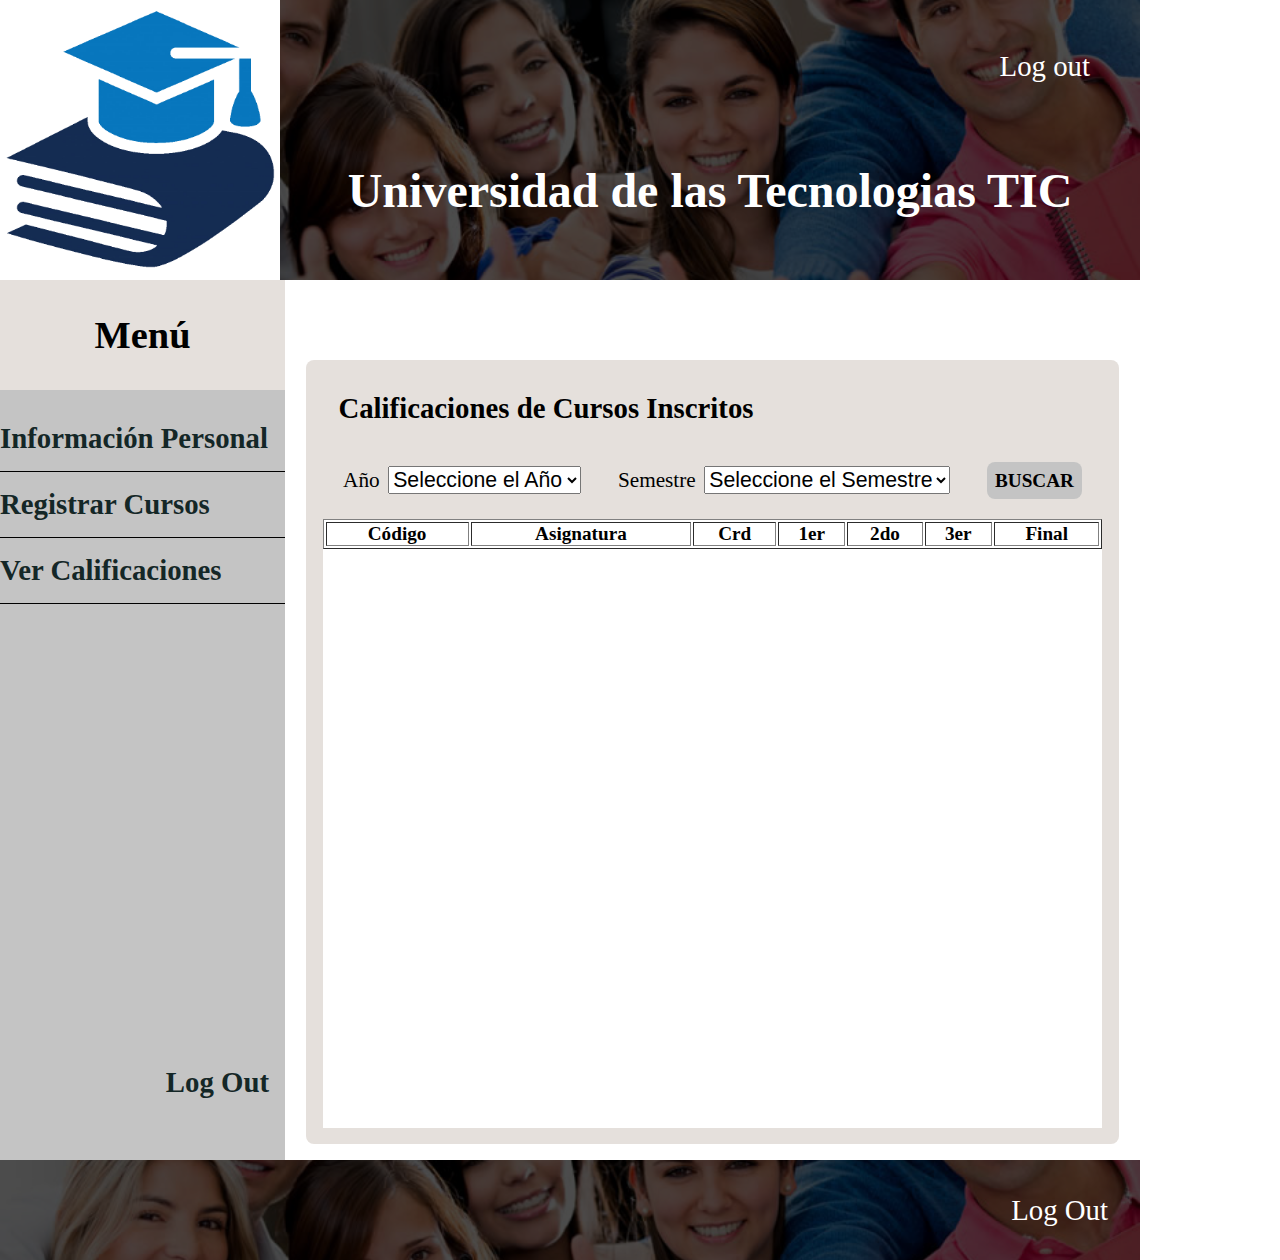
<file: paginas_web/calificaciones.html>
<!doctype html>
<head>
<meta charset="utf-8">
<title>Calificaciones</title>
<!--Incorporando Favicon-->
<link rel="shortcut icon" type="image/x-icon" href="images\iconPage.ico">

<style>
    html * {
			margin: 0;
			padding: 0;
			font-size: 62.5%;
			/* esto se hace para que 1rem = 10px*/
		}

		body {
			max-width: 1140px;
			font-size: 16px;
		}

		h1 {
			font-size: 3.0rem;
		}

		h2 {
			font-size: 2.4rem;
		}

		h3 {
			font-size: 1.8rem;
		}

		h4 {
			font-size: 1.2rem;
		}

		p {
			font-size: 1.1rem;
		}

		a {
			font-size: 1.8rem;
		}

		/** Header **/
		.contenedorHeader {
			
			background-image: url(./images/banner.jpeg);
			height: 280px;
			background-size: cover;
			background-repeat: no-repeat;
			background-position: center center;
			display: grid;
			grid-template-columns: 280px 860px;
		}

		.contenedorHeader__imgLogo {
			height: 280px;
			width: 280px;
		}

		.contenedorHeader__banner {

			position: relative;
		}
		.contenedorHeader__filtro {
			position: absolute;
			background-color: rgba(0, 0, 0, 0.7);
			width: 100%;
			height: 100%;
		}
		.contenedorHeader__banner h1 {
			
			width: max-content;
			margin: 0 auto;
			margin-top: 5rem;
			color: white;
			
		}
		.contenedorHeader__navegacion {
			display: flex;
			gap: 2rem;
			justify-content: right;
			margin-top: 50px;
			margin-right: 50px;
		}
		.contenedorHeader__navegacion a {
			
			color: white;
			text-decoration: none;
		}


		/** Main **/
        .contenedor {
            display: grid;
            grid-template-columns: 1fr 3fr;
            font-size: 4rem;
            height: 55rem;
        }
        /** Aside **/
        .menu_lateral {
            background-color: #C4C4C4;
            display: grid;
            grid-template-rows: 1fr 6fr 1fr;
        }
        .menu_lateral-menu {
            display: flex;
            align-items: center;
            justify-content: center;
            background-color:#E5E0DC ;
            
        }
        .menu_lateral a {
            display: block;
            text-decoration: none;
            color: #142727;
            font-weight: bold;
            width: 100%;
            padding-top: 1rem;
            padding-bottom: 1rem;
            border-bottom: 1px solid black;
        }
        .menu_lateral__opciones {
            margin-top: 1rem;
            
        }
        .menu_lateral__logout {
            text-align: right;
            margin-right: 1rem;  
        }
        .menu_lateral__logout a {
            border: none;
            
        }

        /** Ventana Cursos**/
        .ventana_cursos {
            
            display: grid;
            grid-template-rows: 0.5fr 5fr;
            
        }
        .ventana_cursos__cabecera {
            width: 95%;
            margin: 0 auto;
            display: flex;
            justify-content: right;
            align-items: center;
        }
        .ventana_cursos__cabecera-buscar {
            background-color: #C4C4C4;
            font-size: 2rem;
            width:fit-content;
            height: fit-content;
            padding: 1rem;
            border-radius: 0.5rem;
        }
        .ventana_cursos__cuerpo {
            background-color: #E5E0DC;
            display: grid;
            grid-template-rows: 0.5fr 0.5fr 5fr;
            width: 95%;
            margin: 0 auto;
            margin-bottom: 1rem;
            border-radius: 0.5rem;
            
        }
        .ventana_cursos__cuerpo h3 {
            padding: 2rem;
        }
        .ventana_cursos__seleccionadores {
            font-size: 3.4rem;
            display: flex;
            justify-content: space-evenly;
            height:min-content;
        }
        .boton_buscar {
            text-decoration: none;
            color: black;
            text-transform: uppercase;
            background-color: #C4C4C4;
            padding: 0.5rem;
            border-radius: 0.5rem;
            font-size: 1.2rem;
            font-weight: bold;
        }
        .boton_buscar:hover {
            cursor: pointer;
        }
        .ventana_cursos__cuerpo-fondo {
            background-color: white;
            width: 96%;
            margin: 0 auto;
            margin-bottom: 1rem;
        }
        .ventana_cursos__cuerpo-tabla {
            width: 100%;
            
        }
        .ventana_cursos__cuerpo-tabla td,
        .ventana_cursos__cuerpo-tabla tr {
            font-size: 1.2rem;
        }
        .ventana_cursos__cuerpo-tabla th {
            font-size: 1.2rem;
        }
        .leyenda {
            font-weight: bold;
            padding: 0.5rem;
        }

        /** Footer **/
		.contenedorFooter {
			background-image: url(./images/banner.jpeg);
			height: 100px;
			background-size: cover;
			background-repeat: no-repeat;
			background-position: center center;
			position: relative;

		}
		
		.contenedorFooter__banner {
			position: absolute;
			background-color: rgba(0, 0, 0, 0.7);
			width: 100%;
			height: 100%;
			display: flex;
			align-items: center;
			justify-content:right;
		}
		.navegacion-footer {
			display: flex;
			gap: 2rem;
			padding-right: 2rem;
		}
		.navegacion-footer a {
			
			color: white;
			text-decoration: none;
		}
</style>
</head>

<body>
	<header class="contenedorHeader">
		<img class="contenedorHeader__imgLogo" src="images/Logo.png" alt="">
		<div class="contenedorHeader__banner">
			<div class="contenedorHeader__filtro">
				
				<nav class="contenedorHeader__navegacion">
					<a href="loginPage.html">Log out</a>
				</nav>
	
				<h1>Universidad de las Tecnologias TIC</h1>
			</div>

		</div>
	</header>

	<main class="contenedor">
        <aside class="menu_lateral">
            <div class="menu_lateral-menu">
                <h2>Menú</h2>
            </div>
            
            <div class="menu_lateral__opciones">
                <a href="informacionPersonal.html">Información Personal</a>
                <a href="registrarCursos">Registrar Cursos</a>
                <a href="calificaciones.html">Ver Calificaciones</a>
            </div>
            <div class="menu_lateral__logout">
                <a href="index.html">Log Out</a>
            </div>
            
        </aside>
        <section class="ventana_cursos">
            <div class="ventana_cursos__cabecera">
                <!-- <form class="ventana_cursos__cabecera-buscar" action="">
                    <label for="buscar">Buscar</label>
                    <input type="text" name="buscar" id="buscar" required> 
                    <input type="submit" value="Buscar" onclick="return buscar()"> 
                </form> -->
            </div>


            <div class="ventana_cursos__cuerpo">
                <h3>Calificaciones de Cursos Inscritos</h3>
                <div class="ventana_cursos__seleccionadores">
                    <div>
                        <label for="Año">Año</label>
                        <select name="year" id="select_year">
                            
                        </select>
                    </div>

                    <div>
                        <label for="semestre">Semestre</label>
                        <select name="semester" id="select_semester">
                
                        </select>
                    </div>

                    <div>
                        <a class="boton_buscar" href="#" onclick="procesarDatos()">buscar</a>
                    </div>
            

                </div>

                <div class="ventana_cursos__cuerpo-fondo">
                    <table border="1" class="ventana_cursos__cuerpo-tabla" >
                        <thead >
                            <tr>
                                <th>Código</th>
                                <th>Asignatura</th>
                                <th>Crd</th>
                                <th>1er</th>
                                <th>2do</th>
                                <th>3er</th>
                                <th>Final</th>
                            </tr>
                        </thead >
                        <tbody id="tabla">

                        </tbody>
<!--                    
                        <tr>
                            <td>15501</td>
                            <td>Macro Economía</td>
                            <td>2</td>
                            <td>3.1</td>
                            <td>5.0</td>
                            <td>4.4</td>
                            <td>4.2</td>
                        </tr>
            
                        <tr>
                            <td>15502</td>
                            <td>Estadística</td>
                            <td>2</td>
                            <td>3.1</td>
                            <td>5.0</td>
                            <td>4.4</td>
                            <td>4.2</td>
                        </tr>
            
                        <tr>
                            <td>15503</td>
                            <td>Finazas 1</td>
                            <td>2</td>
                            <td>3.1</td>
                            <td>5.0</td>
                            <td>4.4</td>
                            <td>4.2</td>
                        </tr> -->
                    </table>
                </div>

            </div>
            
    
        </section>
    </main>

	
	<footer>
		<!-- <img src="images\Banner.png" alt="Pie de pagina"> -->
		<div class="contenedorFooter">
			<div class="contenedorFooter__banner">
				<nav class="navegacion-footer">
					<a href="loginPage.html">Log Out</a>
				</nav>
			</div>
		</div>
	</footer>
    <script src="scripts/calificaciones.js"></script>
</body>
</file>
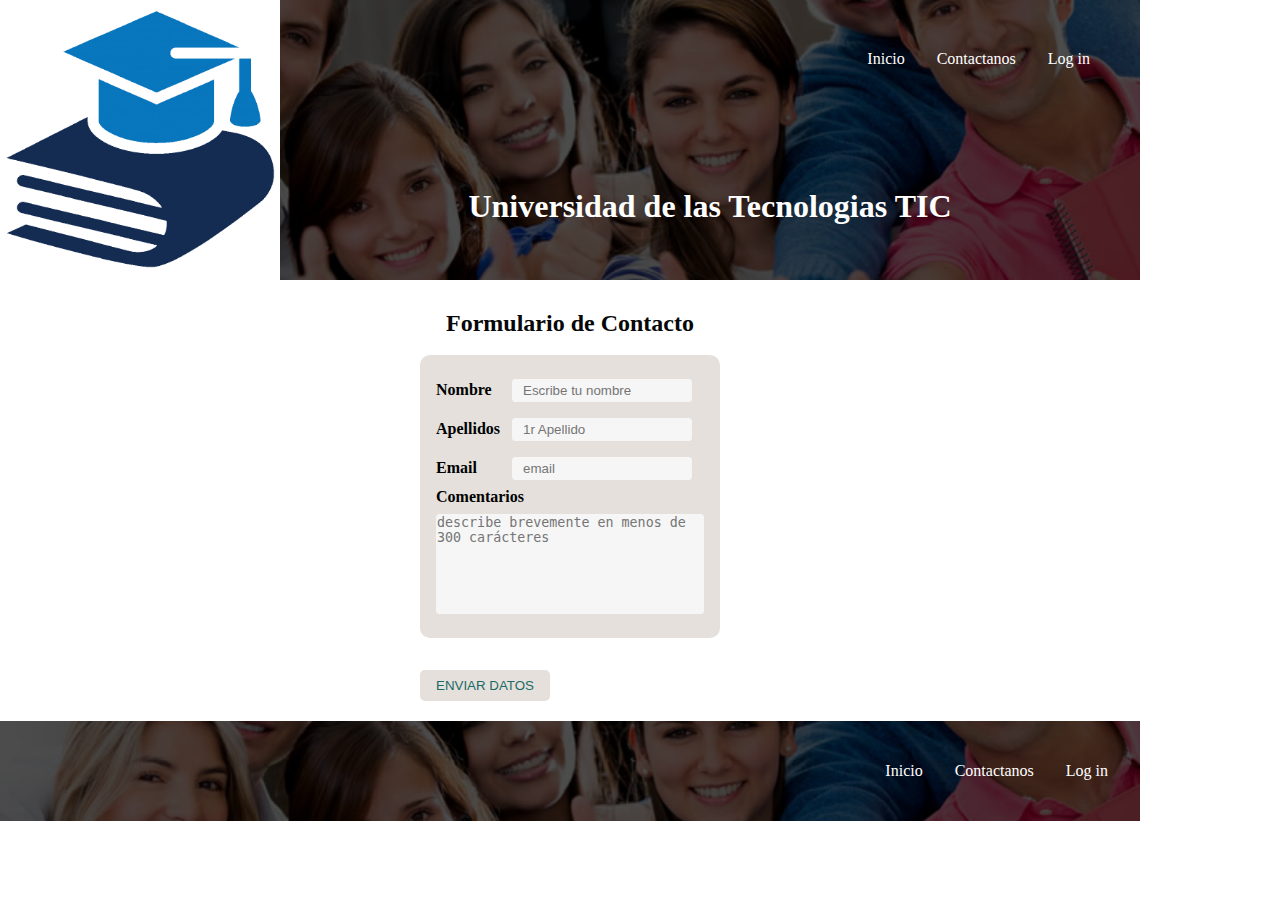
<file: paginas_web/contacto.html>
<!DOCTYPE html>
<html>

<head>
    <meta charset="utf-8">
    <title>contacto</title>
    <!--Incorporando Favicon-->
    <link rel="shortcut icon" type="image/x-icon" href="images\iconPage.ico">

    <style>
	html * {
	margin: 0;
	padding: 0;

}

body {
    width: 1140px;
}

/** Header **/
.contenedorHeader {
	
	background-image: url(./images/banner.jpeg);
	height: 280px;
	background-size: cover;
	background-repeat: no-repeat;
	background-position: center center;
	display: grid;
	grid-template-columns: 280px 860px;
}

.contenedorHeader__imgLogo {
	height: 280px;
	width: 280px;
}

.contenedorHeader__banner {

	position: relative;
}
.contenedorHeader__filtro {
	position: absolute;
	background-color: rgba(0, 0, 0, 0.7);
	width: 100%;
	height: 100%;
}
.contenedorHeader__banner h1 {
	text-align: center;
	margin-top: 120px;
	color: white;
	
}
.contenedorHeader__navegacion {
	display: flex;
	gap: 2rem;
	justify-content: right;
	margin-top: 50px;
	margin-right: 50px;
	
	
}
.contenedorHeader__navegacion a {
	
	color: white;
	text-decoration: none;
}


        * {
            box-sizing: border-box;
        }

        .formulario__contenedor {
            width: 300px;
            margin: 0 auto;
            display: grid;

        }
        
        .formulario {
            width: 300px;
            padding: 16px;
            border-radius: 10px;
            margin: auto;
            background-color:#E5E0DC;
        }
        
        form label {
            width: 72px;
            font-weight: bold;
            display: inline-block;
        }
        
        form input[type="text"],
        form input[type="email"] {
            width: 180px;
            padding: 3px 10px;
            border: 1px solid #f6f6f6;
            border-radius: 3px;
            background-color: #f6f6f6;
            margin: 8px 0;
            display: inline-block;
        }
        
        form input[type="submit"] {
            
            padding: 8px 16px;
            margin-top: 32px;
            border: none;
            border-radius: 5px;
            display: block;
            color: #206A64;
            text-transform: uppercase;
            background-color: #E5E0DC;

        }
        
        form input[type="submit"]:hover {
            cursor: pointer;
        }
        
        textarea {
            width: 100%;
            height: 100px;
            border: 1px solid #f6f6f6;
            border-radius: 3px;
            background-color: #f6f6f6;
            margin: 8px 0;
            /*resize: vertical | horizontal | none | both*/
            resize: none;
            display: block;
        }
        
        #divTitulo {
            height: 25px;
            width: max-content;
            margin: 0 auto;
            color: rgb(7, 7, 7);
            text-align: center;
            font-weight: bold;
            /* background-color: rgb(247, 245, 246); */
            font-size: x-large;
            margin-top: 30px;
            margin-bottom: 20px;
        }


    /** Footer **/
    .contenedorFooter {
    margin-top: 20px;
    background-image: url(./images/banner.jpeg);
    height: 100px;
    background-size: cover;
    background-repeat: no-repeat;
    background-position: center center;
    position: relative;

    }

    .contenedorFooter__banner {
    position: absolute;
    background-color: rgba(0, 0, 0, 0.7);
    width: 100%;
    height: 100%;
    display: flex;
    align-items: center;
    justify-content:right;

    }
    .navegacion-footer {
    display: flex;
    gap: 2rem;
    padding-right: 2rem;
    }
    .navegacion-footer a {

    color: white;
    text-decoration: none;
    }
    </style>


</head>

<body>

    <div id="divContenedor">

        <header class="contenedorHeader">
            <img class="contenedorHeader__imgLogo" src="images/Logo.png" alt="">
            <div class="contenedorHeader__banner">
                <div class="contenedorHeader__filtro">
                    
                    <nav class="contenedorHeader__navegacion">
                        <a href="index.html">Inicio</a>
                        <a href="contacto.html">Contactanos</a>
                        <a href="loginPage.html">Log in</a>
                    </nav>
        
                    <h1>Universidad de las Tecnologias TIC</h1>
                </div>
    
            </div>
        </header>
        <main class="contenedorMain">

            <section>
                <h2 id="divTitulo"> Formulario de Contacto</h2>
                <form class="formulario__contenedor" action="#" target="" method="get" name="formDatosPersonales">
                    <div class="formulario">       
                        <label for="nombre">Nombre</label>
                        <input type="text" name="nombre" id="nombre" placeholder="Escribe tu nombre" />
    
                        <label for="apellidos">Apellidos</label>
                        <input type="text" name="apellidos" id="apellidos" placeholder="1r Apellido" />
    
                        <label for="email" />Email</label>
                        <input type="email" name="email" id="email" placeholder="email" required />
    
                        <label for="mensaje">Comentarios</label>
                        <textarea name="mensaje" for="mensaje" placeholder="describe brevemente en menos de 300 carácteres" maxlength="300"></textarea>
                    </div>
                    <div>
                         <input type="submit" name="enviar" value="enviar datos" />
                    </div>
                </form>


                <footer>
                    <!-- <img src="images\Banner.png" alt="Pie de pagina"> -->
                    <div class="contenedorFooter">
                        <div class="contenedorFooter__banner">
                            <nav class="navegacion-footer">
                                <a href="index.html">Inicio</a>
                                <a href="contacto.html">Contactanos</a>
                                <a href="loginPage.html">Log in</a>
                            </nav>
                        </div>
                    </div>
                </footer>

</body>

</html>
</file>
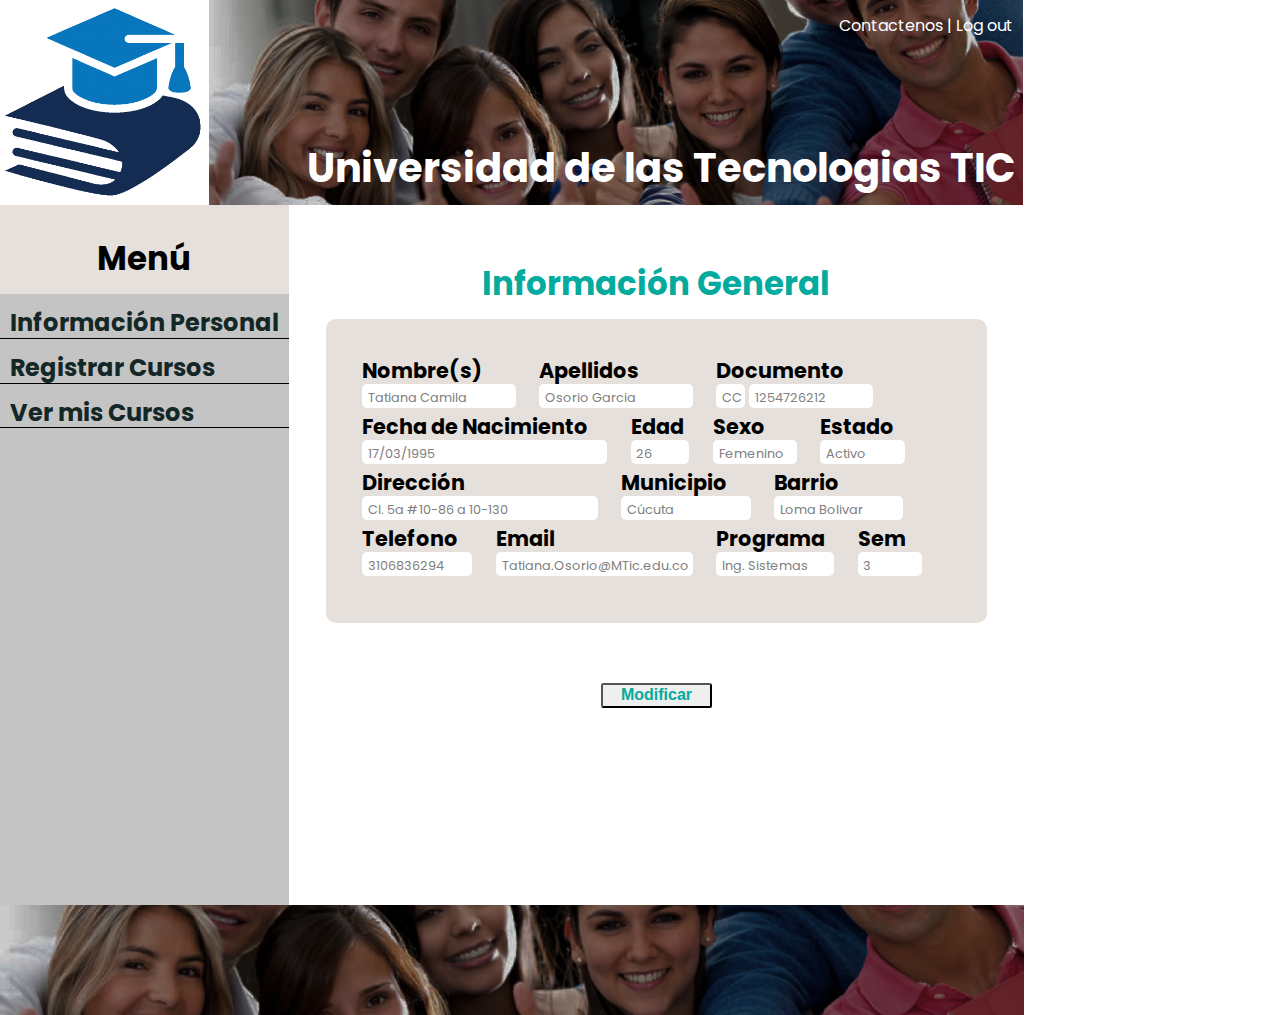
<file: paginas_web/infoEstudiante.html>
<!doctype html>
<head>
<meta charset="utf-8">
<title>Informacion Estudiante</title>
<!--Incorporando Favicon-->
<link rel="shortcut icon" type="image/x-icon" href="images\iconPage.ico">
<!--Incorporacion CSS-->
<link href="css/infoEstudiante.css" rel="stylesheet" type="text/css">
<!--Importando font-family (Estilo de letra) a la pagina, desde google-->
<link href='https://fonts.googleapis.com/css?family=Poppins' rel='stylesheet'>

</head>

<body>
	<header>
		<img src="images\Logo.png" alt="">
		<div>
			<!--<img src="images\Banner.png" alt="">-->
			<h1>Universidad de las Tecnologias TIC</h1>
			<nav>				
				<ul><!--Lista de vinculos de navegacion rapida a lo largo de la pagina-->
					<li><a href="contacto.html">Contactenos</a> | </li>
					<li><a href="index.html">Log out</a></li>
				</ul>				
			</nav>
		</div>	
	</header>
	
	<div class="mainWrapper">
		<aside>
			<h2>Menú</h2>
			<h3><a href="informacionPersonal.html">Información Personal</a></h3>
			<h3><a href="registrarCursos">Registrar Cursos</a></h3>
			<h3><a href="verCursos">Ver mis Cursos</a></h3>
		</aside>
		
		<section>
			<h2>Información General</h2>
			<form>
				<div id="infPerWrapper">
					<div class="infPerRow">
						<div id="entradaNombre">
							<h5>Nombre(s)</h5>
							<div class="datWrapper">
							</div>
						</div>
						
						<div id="entradaApellidos">
							<h5>Apellidos</h5>
							<div class="datWrapper">
							</div>
						</div>
												
						<div id="documento">
							<h5>Documento</h5>
							<div id="datWrapperTD">
							</div>
							<div id="datWrapperND">
							</div>
						</div>
					</div>
					
					<div class="infPerRow">
						<div id="fechaNacimiento">
							<h5>Fecha de Nacimiento</h5>
							<div class="datWrapper">
							</div>
						</div>
						
						<div id="edad">
							<h5>Edad</h5>
							<div class="datWrapper">
							</div>
						</div>
												
						<div id="sexo">
							<h5>Sexo</h5>
							<div class="datWrapper">
							</div>
						</div>
						
						<div id="estado">
							<h5>Estado</h5>
							<div class="datWrapper">
							</div>
						</div>
					</div>
					
					<div class="infPerRow">
						<div id="direccion">
							<h5>Dirección</h5>
							<div class="datWrapper">
							</div>
						</div>
						
						<div id="municipio">
							<h5>Municipio</h5>
							<div class="datWrapper">
							</div>
						</div>
												
						<div id="barrio">
							<h5>Barrio</h5>
							<div class="datWrapper">
							</div>
						</div>
					</div>
					
					<div class="infPerRow">
						<div id="telefono">
							<h5>Telefono</h5>
							<div class="datWrapper">
							</div>
						</div>
						
						<div id="entradaEmail">
							<h5>Email</h5>
							<div class="datWrapper">
							</div>
						</div>
												
						<div id="programa">
							<h5>Programa</h5>
							<div class="datWrapper">
							</div>
						</div>
						
						<div id="semestre">
							<h5>Sem</h5>
							<div class="datWrapper">
							</div>
						</div>						
					</div>
				</div>
				
				<button type="button" class="proInfo" id="modificarInfo" onclick="modificarInfoEstudiante()">Modificar</button>
				<button type="button" class="proInfo" id="actualizarInfo" onclick="actualizarInfoEstudiante(tKey)">Guardar</button>
			</form>
		</section>
	</div>
	
	<footer>
	</footer>
	<script src="scripts/infoEstudiante.js"></script>	
</body>
</file>
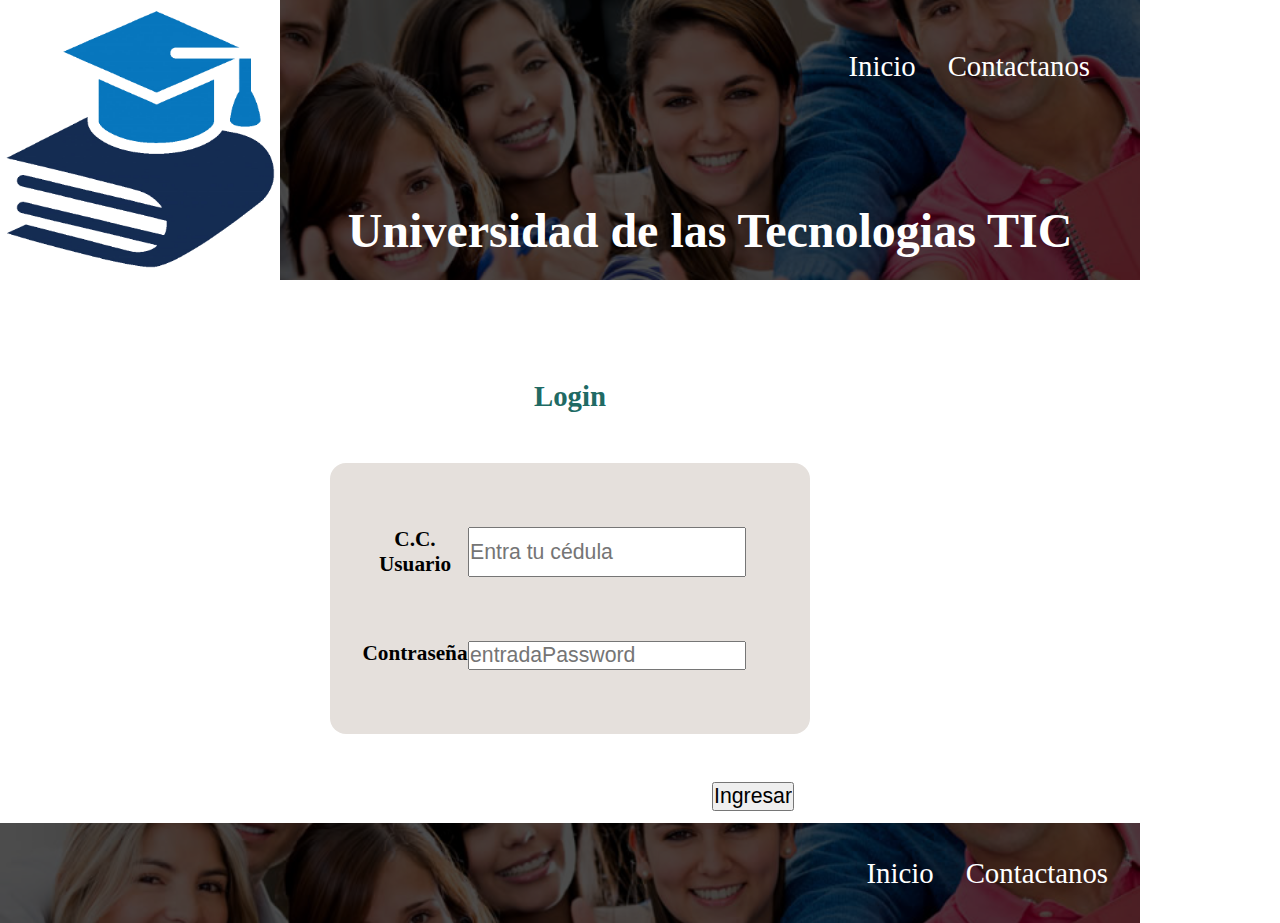
<file: paginas_web/loginPage.html>
<!doctype html>
<head>
<meta charset="utf-8">
<title>loginPage</title>
<!--Incorporando Favicon-->
<link rel="shortcut icon" type="image/x-icon" href="images\iconPage.ico">
<style>
			html * {
			margin: 0;
			padding: 0;
			font-size: 62.5%;
			/* esto se hace para que 1rem = 10px*/
		}

		body {
			max-width: 1140px;
			font-size: 16px;
		}

		h1 {
			font-size: 3.0rem;
		}

		h2 {
			font-size: 2.4rem;
		}

		h3 {
			font-size: 1.8rem;
		}

		h4 {
			font-size: 1.2rem;
		}

		p {
			font-size: 1.1rem;
		}

		a {
			font-size: 1.8rem;
		}

		/** Header **/
		.contenedorHeader {
			
			background-image: url(./images/banner.jpeg);
			height: 280px;
			background-size: cover;
			background-repeat: no-repeat;
			background-position: center center;
			display: grid;
			grid-template-columns: 280px 860px;
		}

		.contenedorHeader__imgLogo {
			height: 280px;
			width: 280px;
		}

		.contenedorHeader__banner {

			position: relative;
		}
		.contenedorHeader__filtro {
			position: absolute;
			background-color: rgba(0, 0, 0, 0.7);
			width: 100%;
			height: 100%;
		}
		.contenedorHeader__banner h1 {
			text-align: center;
			margin-top: 120px;
			color: white;
			
		}
		.contenedorHeader__navegacion {
			display: flex;
			gap: 2rem;
			justify-content: right;
			margin-top: 50px;
			margin-right: 50px;
			
			
		}
		.contenedorHeader__navegacion a {
			
			color: white;
			text-decoration: none;
		}


		
		/** Formulario **/
		.titulo{
			color: #206A64;
			text-align: center;
			margin-top: 100px;
			margin-bottom: 50px;

		}
		.contenedor__formulario {
			width: 30rem;
			margin: 0 auto;

		}
		.formulario {
			height: 20rem;
			width:  100%;
			margin: 0 auto;
			font-size: 3.4rem;
			display:grid;
			grid-template-rows: 2fr 1fr;
			

		}
		.formulario__datos {
			display: grid;
			grid-template-columns: 1fr 2fr;
			background-color:#E5E0DC;
			padding: 2rem;
			border-radius: 1rem;
		}
		.formulario__label {
			margin: 2rem 0;
			text-align: center;
			font-weight: bold;
		}
		.formulario__input {
			margin: 2rem 2rem 2rem 0rem;

		}
		.ingresar {
			margin-top: 2rem;
			display: flex;
			justify-content: right;
			padding: 1rem;
			
		}



		/** Footer **/
		.contenedorFooter {
			margin-top: 40px;
			background-image: url(./images/banner.jpeg);
			height: 100px;
			background-size: cover;
			background-repeat: no-repeat;
			background-position: center center;
			position: relative;

		}
		
		.contenedorFooter__banner {
			position: absolute;
			background-color: rgba(0, 0, 0, 0.7);
			width: 100%;
			height: 100%;
			display: flex;
			align-items: center;
			justify-content:right;
			
		}
		.navegacion-footer {
			display: flex;
			gap: 2rem;
			padding-right: 2rem;
		}
		.navegacion-footer a {
			
			color: white;
			text-decoration: none;
		}
</style>
</head>

<body>
	<header class="contenedorHeader">
		<img class="contenedorHeader__imgLogo" src="images/Logo.png" alt="">
		<div class="contenedorHeader__banner">
			<div class="contenedorHeader__filtro">
				
				<nav class="contenedorHeader__navegacion">
					<a href="index.html">Inicio</a>
					<a href="contacto.html">Contactanos</a>
				</nav>
	
				<h1>Universidad de las Tecnologias TIC</h1>
			</div>

		</div>
	</header>
	
	<section>
		<h3 class="titulo">Login</h3>
		<div class="contenedor__formulario">
			<form class="formulario">
				<div class="formulario__datos">
					<label class="formulario__label" for="cedulaUsuario">C.C. Usuario</label>
					<input class="formulario__input" type="number" placeholder="Entra tu cédula" name="cedulaUsuario" id="cedulaUsuario" required>
					<label class="formulario__label" for="EntradaContraseña">Contraseña</label>
				<input class="formulario__input" type="password" placeholder="entradaPassword" name="entradaPassword" id="entradaPassword" required>
				</div>
				<div class="ingresar">
					<input type="submit" name="ingresar" value="Ingresar" onclick="procesarDatos()">
				</div>
			</form>

			
		</div>

		
	</section>
	
	<footer>
		<!-- <img src="images\Banner.png" alt="Pie de pagina"> -->
		<div class="contenedorFooter">
			<div class="contenedorFooter__banner">
				<nav class="navegacion-footer">
					<a href="index.html">Inicio</a>
					<a href="contacto.html">Contactanos</a>
				</nav>
			</div>
		</div>
	</footer>
	<script src="scripts/loginPage.js"></script>
</body>
</file>
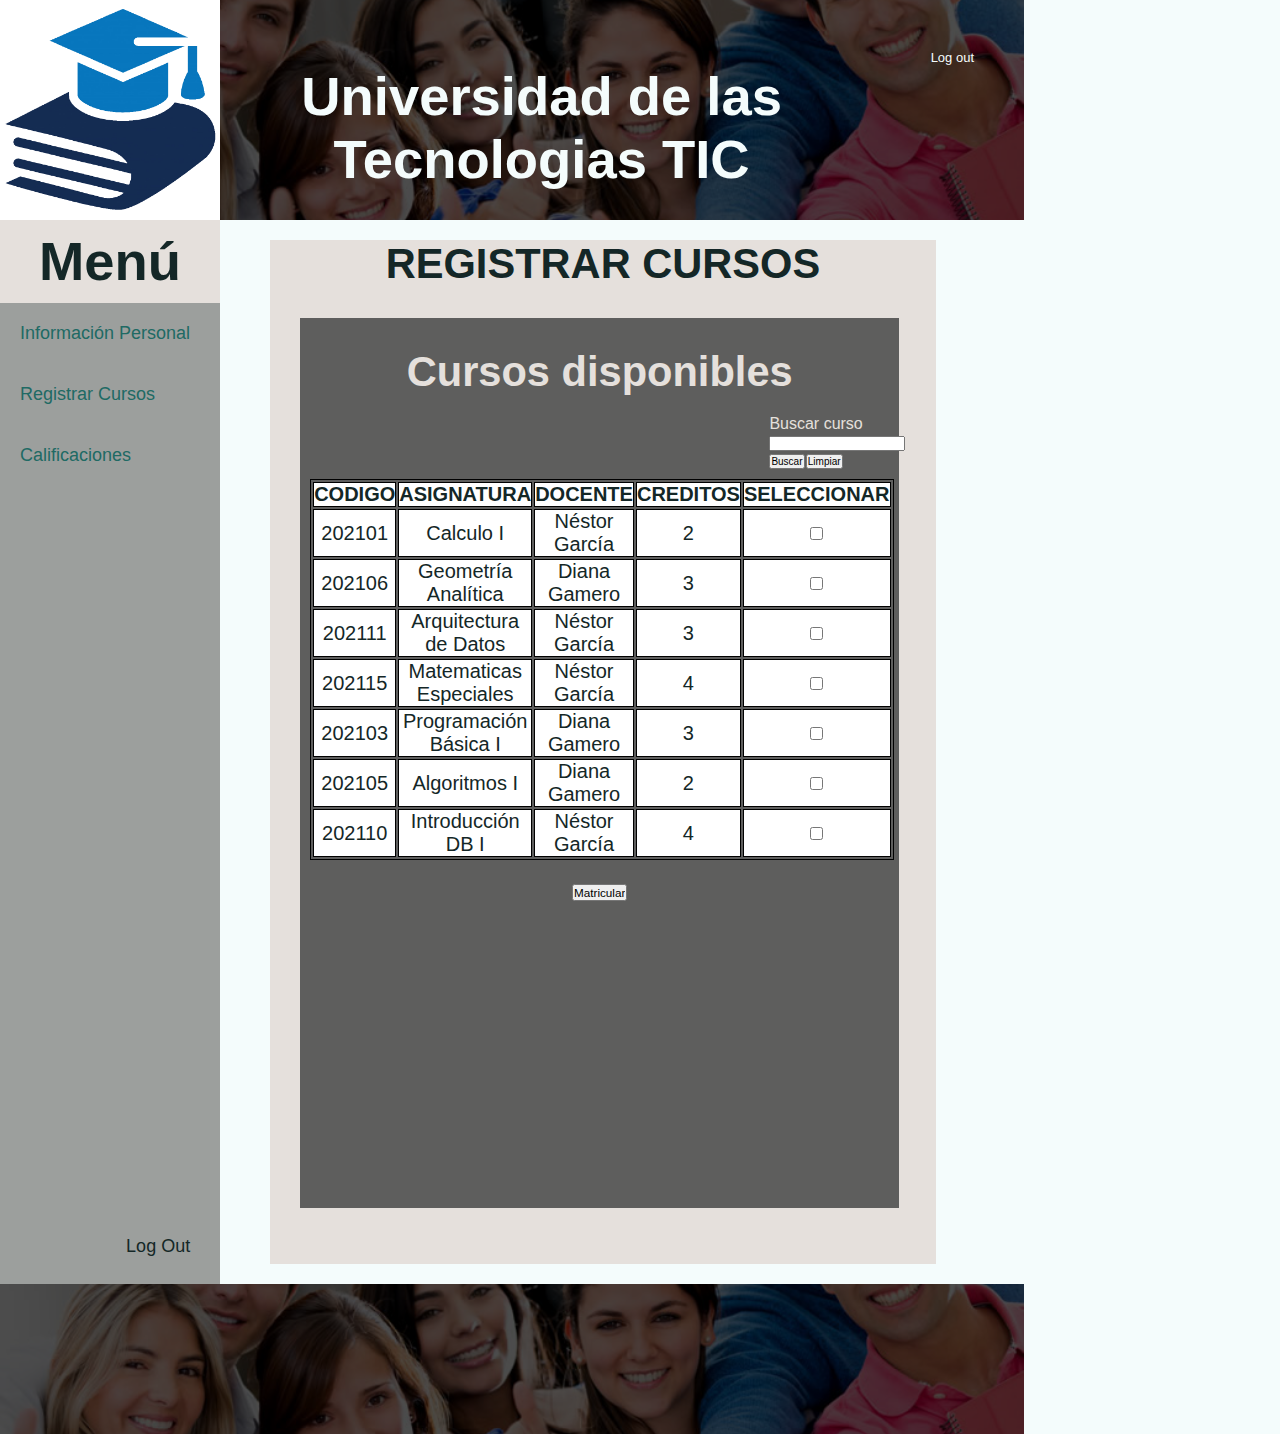
<file: paginas_web/registrarCursos.html>
<!doctype html>
<head>
<meta charset="utf-8">
<title>Registrar Cursos</title>

<link href="css/registrarCur.css" rel="stylesheet" type="text/css">

</head>

<body onload="cargarCursos();">
	<header class="contenedorHeader">
        <img class="contenedorHeader__imgLogo" src="images/Logo.png" alt="">
        <div class="contenedorHeader__banner">
            <div class="contenedorHeader__filtro">
                
                <nav class="contenedorHeader__navegacion">
                    
                    <a href="loginPAge.html">Log out</a>
                </nav>
    
                <h2 id="titulo" class="tituloU">Universidad de las Tecnologias TIC</h2>
            </div>

        </div>
    </header>

    
    <aside class="menu__lateral">
        <h2>Menú</h2>
        <ul>
            <li><a href="infoEstudiante.html">Información Personal</a></li>
            <li><a href="registrarCursos.html">Registrar Cursos</a></li>
            <li><a href="calificaciones.html">Calificaciones</a></li>
        </ul>

        <a class="log_barraLat" href="index.html">Log Out</a>
    </aside>
	
	<div class="contenedor__contenido">
        <h3>REGISTRAR CURSOS</h3>
        

        
        <div class="cursos_disp">
            <h3>Cursos disponibles</h3>
            
            <div class="buscador">
                <form action="">
                    <br>
                    <label for="buscar"><p>Buscar curso</p></label>
                    <p><input type="text" name="buscar" id="buscar" required></p> 
    
                    <div>
                        <p><input type="submit" value="Buscar" onclick="buscarCurso()"></p> 
                        <p><input type="submit" value="Limpiar" onclick="limpiarBuscar()"></p> 
                    </div>
                </form>
            </div>

            <table>
                <thead>
                    <tr>
                        <h3>
                            <td><strong><p>CODIGO</p></strong></td>
                            <td><strong><p>ASIGNATURA</p></strong></td>
                            <td><strong><p>DOCENTE</p></strong></td>
                            <td><strong><p>CREDITOS</p></strong></td>
                            <td><strong><p>SELECCIONAR</p></strong></td>
                            
                        </h3>

                    </tr>
                    
                </thead>

                <tbody id="tabla_cursos">
                    
                </tbody>
            </table>
<!--
                <tr>
                    <td><p>15507</p></td>
                    <td><p>Macro Economía</p></td>
                    <td><p>Nestor Garcia</p></td>
                    <td><p>2</p></td>
                    <td><p>
                        <input type="checkbox" id="" name="" value="">
                        <label for="vehicle1"></label>
                    </p></td>

                </tr>

                <tr>
                    <td><p>15508</p></td>
                    <td><p>Estadística</p></td>
                    <td><p>Aytell Ramos</p></td>
                    <td><p>2</p></td>
                    <td><p>
                        <input type="checkbox" id="" name="" value="">
                        <label for="vehicle1"></label>
                    </p></td>

                </tr>

                <tr>
                    <td><p>15509</p></td>
                    <td><p>Finazas 1</p></td>
                    <td><p>Andrew Echavarria</p></td>
                    <td><p>2</p></td>
                    <td><p>
                        <input type="checkbox" id="" name="" value="">
                        <label for="vehicle1"></label>
                    </p></td>

                </tr>

            </table> -->

            <input type="submit" value="Matricular" onclick="matricular()">
        </div>

        
            
        

	</div>

	
	<footer>
        <!-- <img src="images\Banner.png" alt="Pie de pagina"> -->
        <div class="contenedorFooter">
            <div class="contenedorFooter__banner">
                <nav class="navegacion-footer">
                    
                </nav>
            </div>
        </div>
    </footer>
    <script src="scripts/registrarCursos.js"></script>
</body>
</file>
<file: paginas_web/css/infoEstudiante.css>
html {
  font-family: 'Poppins', sans-serif;
  font-size: 16px;
  line-height: 1.2;
}

body {
  margin: 0px;
  padding: 0px;
  font-size: 1rem;
  font-weight: 400;
  color: #FFFFFF;
  text-align: left;
  width: 1024px;
  height: auto;
}

h1 {
	font-size: 2.5rem;
}

h2 {
	font-size: 2.03rem;
}

h3 {
	font-size: 1.5rem;
}

h5 {
	font-size: 1.3rem;
	margin: 0;
	font-weight: 700;
}

header {
	position: relative;	
	width: 100%;
	height: 205px;
}

	header img {
		display: inline-block;
		width: 20%;
		height: 100%;
	}

	header div {
		display: inline-block;		
		width: 79.55%; /*Colocarle 80% genera que no haya suficiente espacio en linea como para que ambos elementos se mantengan al tiempo en la misma, sino que el segundo (banner), salte a la linea de abajo*/
		height: 100%;
		color: #FFFFFF;
		background-image: url(../images/Banner.png);
		background-size: cover;
		background-repeat: no-repeat;
		background-position: center;
	}

		header h1 {
			position: absolute;
			margin: 0;
			top: 70%;
			left: 30%;
			text-align: right;
		}

		header nav {
			position: absolute;
			left: 78%;
			font-weight: 400;
		}
		
			header nav ul li {
				display: inline;
			}
			
				header nav ul li a:hover {								
					text-decoration: none;
					text-shadow:
						0 0 5px #fff,
						0 0 7px #fff,
						0 0 13px #fff;
				}
			
			header nav a:link {				
				color: #FFFFFF;
				text-decoration: none;
			}
			
			header nav a:visited {				
				color: #FFFFFF;
				text-decoration: none;
			}
			
.mainWrapper {
	position: relative;/*Para posicionar <section> y <aside> con absolute; A raiz de un error, aun incomprendido, con la propiedad relative, errores descritos como el traslado de las cajas <aside> y <section> generando espacios blancos*/
	height: 700px;
	width: 100%;
}

	aside {
		position: absolute;
		width: 28.22%;
		height: 100%;
		background-color: #C4C4C4;
	}

		aside h2 {
			position: relative;
			background-color: #E5E0DC;
			color: #000000;
			margin: 0;
			padding: 35px 0 15px;
			text-align: center;		
		}		
		
		aside h3 {
			position: relative;
			border-bottom: 1px solid #000;
			margin: 0;
			padding: 15px 0 0 10px;
			text-align: left;		
		}
		
			aside h3 a:link {				
				color: #142727;
				text-decoration: none;
			}
				
			aside h3 a:visited {
				color: #142727;
				text-decoration: none;
			}

	section {
		position: absolute;
		left: 28.22%;
		width: 71.78%;
		height: 100%;
		background-color: #FFFFFF;
	}

		section h2 {
			margin: 0;
			text-align: center;
			color: #02AB9D;
			padding: 60px 0 15px;
		}		

		#infPerWrapper {
			background-color: #E5E0DC;
			border-radius: 10px;
			color: #000000;
			width: 80%;
			padding: 40px 5%;
			margin: 0 5%;
		}
		
			.infPerRow {
				width: 100%;
				height: 3.5rem;		
				display: block;
				position: relative;
			}
				
				.infPerRow p{/*Para mostrar la informacion*/
					margin: 0;
					padding: 0 0 0 1%;
					color: gray;
					font-size: 0.8rem;
					position: absolute;
					top: 55%;
				}
				
				.infPerRow input{/*Para mostrar la informacion*/
					margin: 0;
					padding: 1% 0 0 1%;					
					font-size: 0.8rem;
					position: absolute;
					top: 44.5%;
					color: black;
					background-color: #F4F9F7;
					text-align: left;
					border-color: rgba(0, 0, 0, 0.0);
					border-radius: 2.5px;					
				}
				
					.infPerRow input:focus {
						box-shadow: 1.5px 2.5px 1px #474747, -40px -40px 0px rgba(206,89,55,0);
						outline-color: #206A64;						
					}
			
				#entradaNombre {			
					float: left;
					width: 26.1%;
					height: 100%;
					margin: 0 4% 0 0;			
				}
				
				#entradaApellidos {
					float: left;
					width: 26.1%;
					height: 100%;
					margin: 0 4% 0 0;			
				}
				
				#documento {
					float: left;
					width: 27%;
					height: 100%;
					margin: 0 4% 0 0;			
				}
				
					#datWrapperTD {
						width: 18%;
						height: 1.5rem;
						background-color: #FFFFFF;
						border-radius: 5px;
						display: inline-block;
					}
				
					#datWrapperND {
						width: 78%;
						height: 1.5rem;
						background-color: #FFFFFF;
						border-radius: 5px;				
						display: inline-block;				
					}
				
				#fechaNacimiento {
					float: left;
					width: 41.6%;
					height: 100%;
					margin: 0 4% 0 0;			
				}
				
				#edad {
					float: left;
					width: 10%;
					height: 100%;
					margin: 0 4% 0 0;			
				}
				
				#sexo {
					float: left;
					width: 14.3%;
					height: 100%;
					margin: 0 4% 0 0;			
				}
				
				#estado {
					float: left;
					width: 14.3%;
					height: 100%;
					margin: 0 4% 0 0;			
				}
				
				#direccion {
					float: left;
					width: 40%;
					height: 100%;
					margin: 0 4% 0 0;			
				}
				
				#municipio {
					float: left;
					width: 22%;
					height: 100%;
					margin: 0 4% 0 0;			
				}
				
				#barrio {
					float: left;
					width: 22%;
					height: 100%;
					margin: 0 4% 0 0;			
				}
				
				#telefono {
					float: left;
					width: 18.7%;
					height: 100%;
					margin: 0 4% 0 0;			
				}
				
				#entradaEmail {
					float: left;
					width: 33.5%;
					height: 100%;
					margin: 0 4% 0 0;			
				}
				
				#programa {
					float: left;
					width: 20%;
					height: 100%;
					margin: 0 4% 0 0;			
				}
				
				#semestre {
					float: left;
					width: 11%;
					height: 100%;
					margin: 0 4% 0 0;			
				}
				
					.datWrapper {
						width: 100%;
						height: 1.5rem;
						background-color: #FFFFFF;
						border-radius: 5px;
					}		
		
		.proInfo {
			text-align: center;
			color: #02AB9D;
			font-weight: 700;
			font-size: 1rem;
			margin: 60px 42.5% 20px;
			width: 15%;
			height: 25px;
			border-radius: 2.5px;			
		}

footer {
	width: 100%;
	height: 110px;
	background-image: url(../images/Banner.png);
	background-size: cover;
	background-repeat: no-repeat;
	background-position: center;
}


/*
Default Propertys Elements: https://www.w3schools.com/cssref/css_default_values.asp

Pendiente:
	Posible aplicacion de diseño grid
		- https://www.youtube.com/watch?v=T4t00Hd3qZc&ab_channel=YoelvisMulen%7Bcode%7D
		- https://www.youtube.com/watch?v=QBOUSrMqlSQ&t=4s&ab_channel=FaztCode
	Posible aplicacion del atributo flex, en lugar de inline, block e inline-block
		- https://www.youtube.com/watch?v=8JC-XyCSys4&t=344s&ab_channel=SoyDalto
		- https://www.youtube.com/watch?v=rJp3IWsk_os&ab_channel=JonathanLifschitz
*/
</file>
<file: paginas_web/css/registrarCur.css>
html * {
			margin: 0;
			padding: 0;
			font-size: 62.5%;
			/* esto se hace para que 1rem = 10px*/
		}

		body {
			max-width: 1024px;
			font-size: 16px;
		}

		h1 {
			font-size: 3.0rem;
		}

		h2 {
			font-size: 3.4rem;
		}

		h3 {
			font-size: 2.6rem;
		}

		h4 {
			font-size: 2.0rem;
		}

		p {
			font-size: 1.8rem;
		}

		a {
			font-size: 2.0rem;
		}

/** Header **/
.contenedorHeader {	
	background-image: url(../images/banner.jpeg);
	height: 220px;
	background-size: cover;
	background-repeat: no-repeat;
	background-position: center center;
	display: grid;
	grid-template-columns: 220px 804px;

	
}

.contenedorHeader__imgLogo {
	padding-bottom: 20px;
	height: 220px;
	width: 220px;
}

.contenedorHeader__banner {
	margin-bottom: 20px;
	position: relative;
}

.contenedorHeader__filtro {
	position: absolute;
	background-color: rgba(0, 0, 0, 0.7);
	width: 100%;
	height: 100%;
}

.tituloU{
	color: #F4FCFC;
	width: 80%;
	text-align: center;
}


.contenedorHeader__banner h1 {
	text-align: center;
	margin-top: 150px;
	color: F4FCFC;
	
}
.contenedorHeader__navegacion {
	display: flex;
	gap: 2rem;
	color: #F4FCFC;
	justify-content: right;
	margin-top: 50px;
	margin-right: 50px;
	
	
}
.contenedorHeader__navegacion a {
	
	color: #F4FCFC;
	font-size: small;
	text-decoration: none;
}

body{
	background: #F4FCFC;
	height: 100%;
	margin: 0;
	font-family: 'Source Sans Pro', sans-serif;
	background-repeat: no-repeat;
	background-attachment: fixed;
}


/**Main**/
.menu__lateral{
	
    float: left;
    color: #142727;
    width: 21.5%;
    height: 1024px;
    background-color: #9c9f9d;
    padding-bottom: 40px;
}

.menu__lateral h2{
	text-align: center;
	background-color: #e5e0dc;
	padding-bottom: 10px;
	padding-top: 10px;
}

.menu__lateral a{
	font-size: large;
}

.log_barraLat {
	font-size: small;
	float: right;
	margin-top: 750px;
	text-decoration: none;
	color:  #142727 ;
	margin-right: 30px;
}

ul {
    list-style-type: none;
    margin: 0;
    padding: 0;
}

li{
    padding:20px;
}
li:hover{
    background-color: #e5e0dc;
    cursor: pointer;
}

li:active{
    background-color: #e5e0dc;
    cursor: pointer;
}
li a {
    display: block;
    color: #206A64;
    width: 300px;
    text-decoration: none;
    font-size: x-large;
}

p{
    display: inline-block;
    font-weight: lighter;
    font-size: 20px;
}

.contenedor__contenido{
	margin-top: 20px;
	margin-left: 50px;
    color: #142727;
    display: inline-block;
    height: 1024px;
    width: 65%;
    background-color: #e5e0dc;
    text-align: center;
    font-size: 30px;
    font-weight: bold;

}

.buscador{
	float: right;
	text-align: left;
    margin-right: 10px;
	margin-bottom: 10px;
    width: 20%;
    
}

.buscador p{
	font-size: medium;
}

.cursos_disp{
	padding-top: 20px;
	margin-top: 30px;
	margin-left: 30px;
    height: 85%;
    width: 90%;
    color: #e5e0dc;
    background-color: rgba(30, 33, 32, 0.68);
}

.cursos_disp h3{
	padding: 10px;
}

.cursos_disp table{
	margin-right: 10px;
	margin-left: 10px;
	border: 1px solid #000;
	color:  #142727 ;
	margin-bottom: 20px;
}

.cursos_disp th, td {
   width: 20%;
   text-align: center;
   border: 1px solid #000;
   border-collapse: collapse;
   background: #ffffff;
}

.tabla_cursos {
	margin-right: 10px;
	margin-left: 10px;
	border: 1px solid #000;
	color:  #142727 ;
	margin-bottom: 20px;
}

.tabla_cursos th, td {
   width: 25%;
   text-align: center;
   border: 1px solid #000;
   border-collapse: collapse;
   background: #ffffff;
}


.matricular{
	vertical-align: middle;
    height: 20%;
    width: 100%;
    
}

/** Footer **/
.contenedorFooter {
	margin-top: 20px;
	background-image: url(../images/banner.jpeg);
	height: 150px;
	background-size: cover;
	background-repeat: no-repeat;
	background-position: center center;
	position: relative;

}

.contenedorFooter__banner {
	position: absolute;
	background-color: rgba(0, 0, 0, 0.7);
	width: 100%;
	height: 100%;
	
}
.navegacion-footer {
	display: flex;
	gap: 2rem;
	justify-content: end;
	margin-top: 75px;
	margin-right: 50px;		}
.navegacion-footer a {
	
	color: white;
	text-decoration: none;
}
</file>
